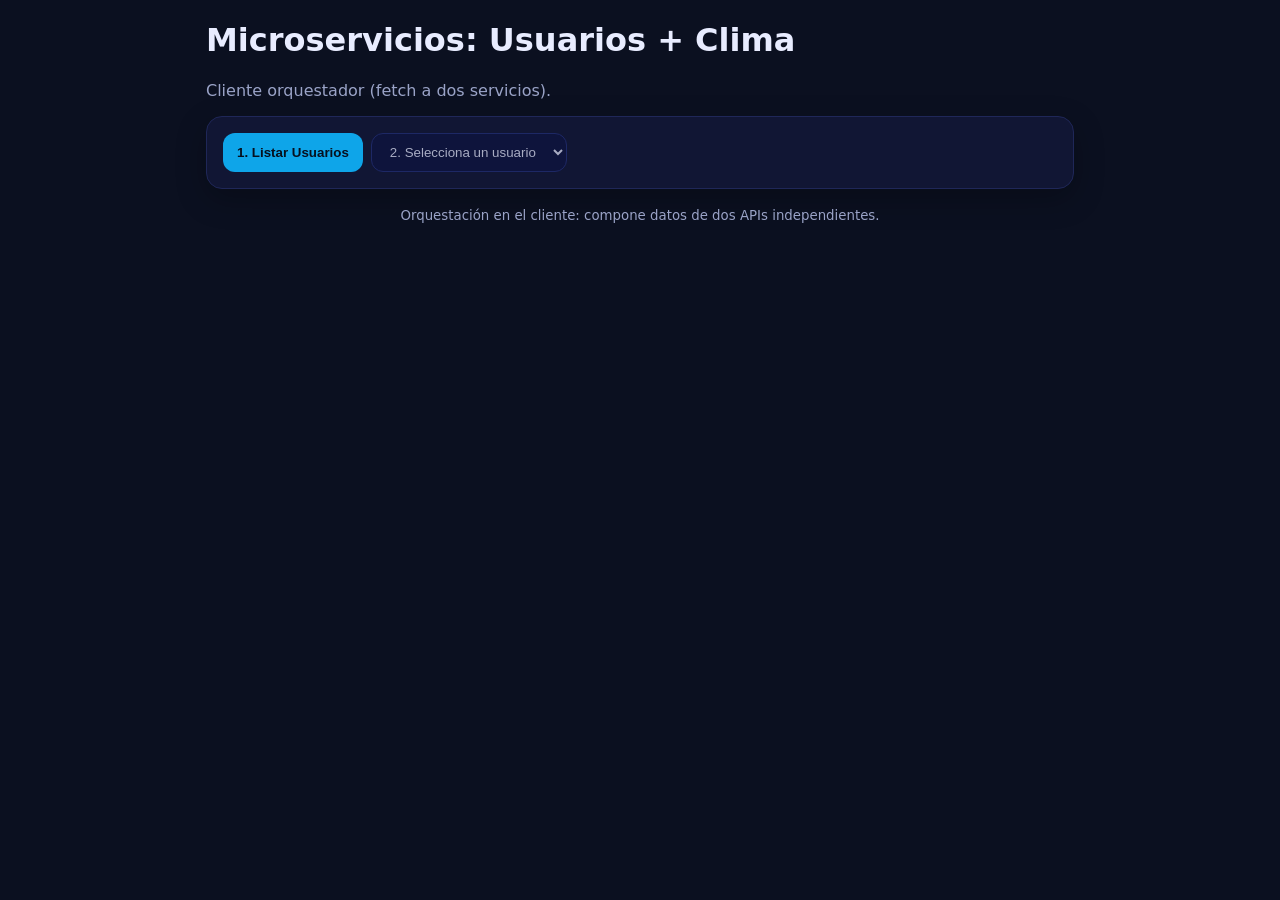
<file: practica 8/client/index.html>
<!doctype html>
<html lang="es">
<head>
  <meta charset="utf-8" />
  <meta name="viewport" content="width=device-width, initial-scale=1" />
  <title>P8 • Microservicios (Usuarios + Clima)</title>
  <link rel="stylesheet" href="./style.css" />
</head>
<body>
  <header class="wrap">
    <h1>Microservicios: Usuarios + Clima</h1>
    <p class="muted">Cliente orquestador (fetch a dos servicios).</p>
  </header>

  <main class="wrap">
    <section class="card">
      <div class="controls">
        <button id="btnListar">1. Listar Usuarios</button>
        <select id="selectUsuario" disabled>
          <option value="">2. Selecciona un usuario</option>
        </select>
      </div>
    </section>

    <section id="resultsCard" class="card" style="display:none">
      <h2>Hola, <span id="nombre_usuario">...</span></h2>
      <p>Reporte del clima para tu ciudad (<strong id="ciudad">...</strong>):</p>
      <ul>
        <li>Temperatura: <strong id="temperatura">...</strong></li>
        <li>Condición: <strong id="condicion">...</strong></li>
      </ul>
      <div id="error" class="error"></div>
    </section>
  </main>

  <footer class="wrap foot">
    <small>Orquestación en el cliente: compone datos de dos APIs independientes.</small>
  </footer>

  <script src="./app.js"></script>
</body>
</html>
</file>
<file: practica 8/client/style.css>
:root { --bg:#0b1020; --card:#111634; --text:#e8ecff; --muted:#9aa3c7; --accent:#0ea5e9; }
* { box-sizing:border-box; }
html,body { margin:0; background:var(--bg); color:var(--text); font-family:system-ui,Segoe UI,Roboto,sans-serif; }
.wrap { max-width:900px; margin:16px auto; padding:0 16px; }
.muted { color:var(--muted); }
.card { background:var(--card); border:1px solid #1f2758; border-radius:16px; padding:16px; margin-bottom:16px; box-shadow:0 10px 30px rgba(0,0,0,.25); }
.controls { display:flex; gap:8px; }
button { padding:10px 14px; background:var(--accent); color:#06101f; border:none; border-radius:12px; font-weight:600; cursor:pointer; }
select { padding:10px 14px; border-radius:12px; border:1px solid #23307b; background:#0e1440; color:var(--text); }
.foot { text-align:center; color:var(--muted); }
.error { margin-top:8px; color:#ffb4b4; }
</file>
